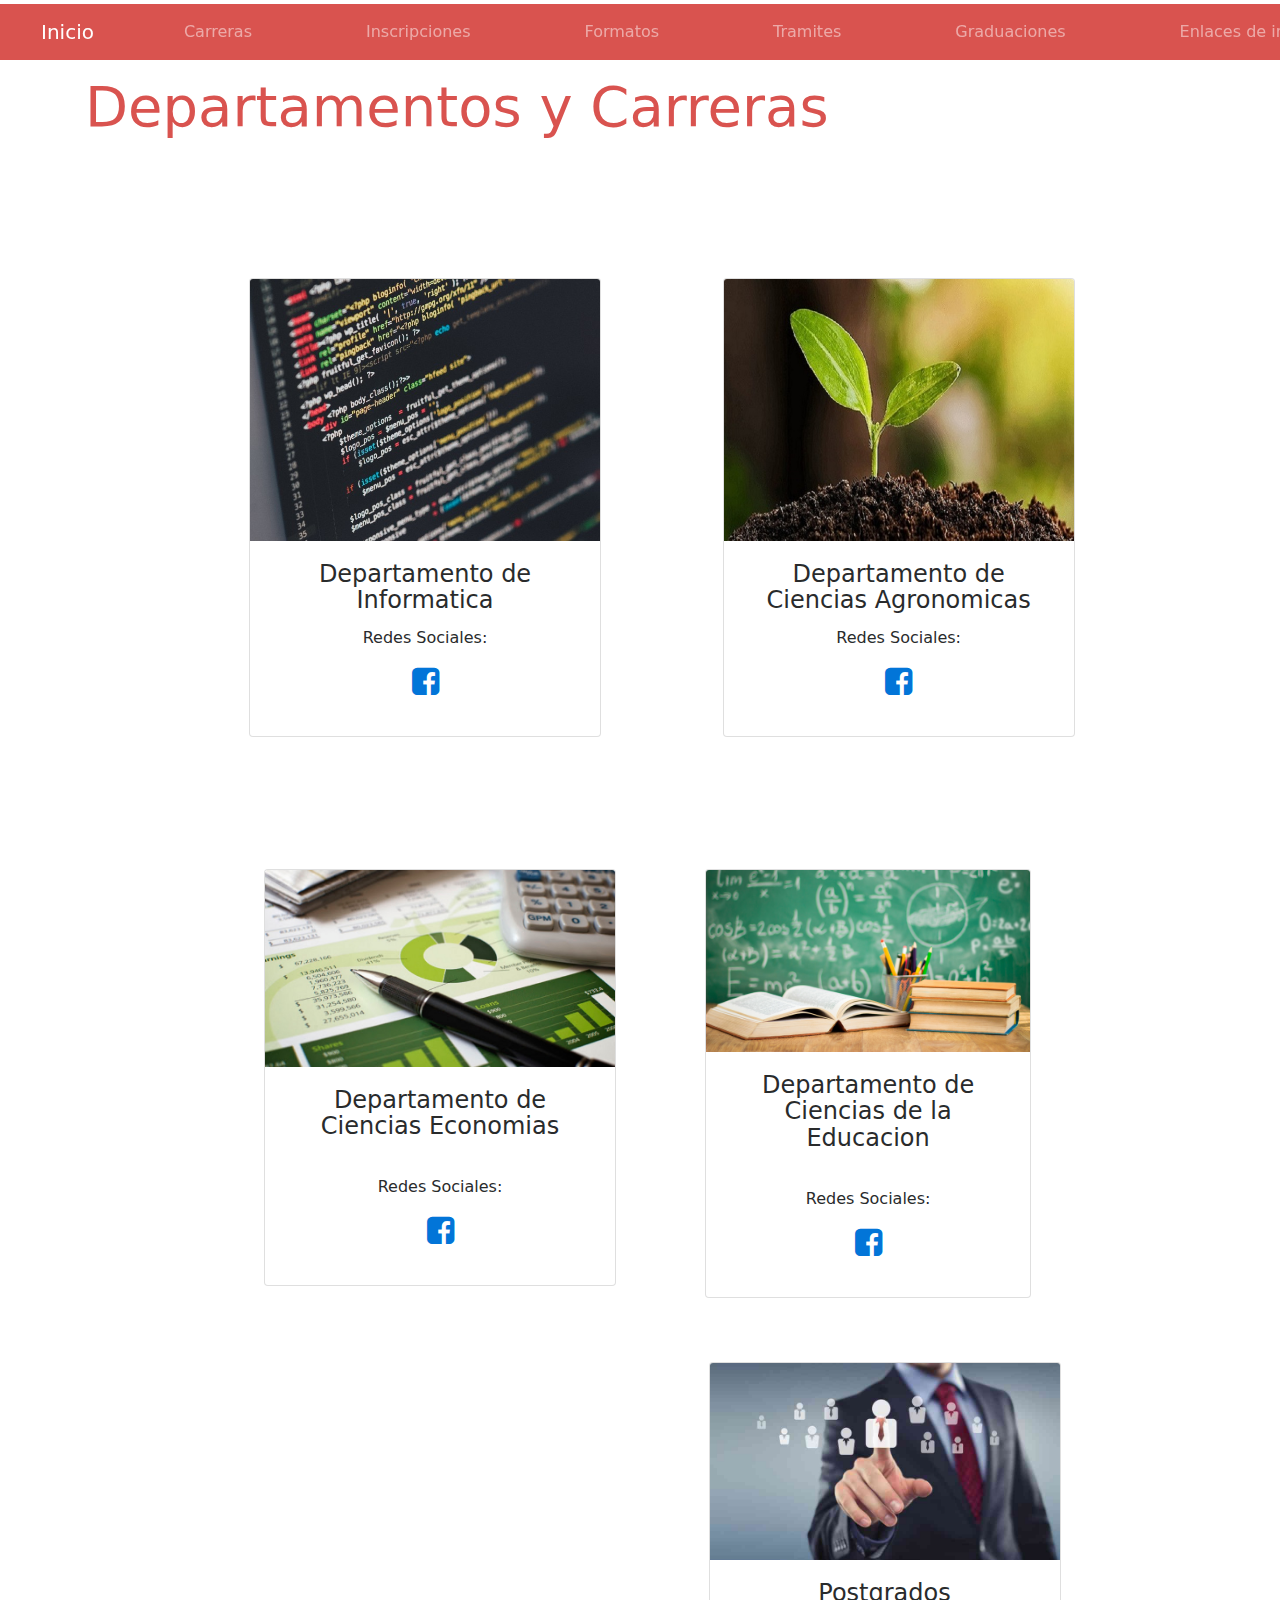
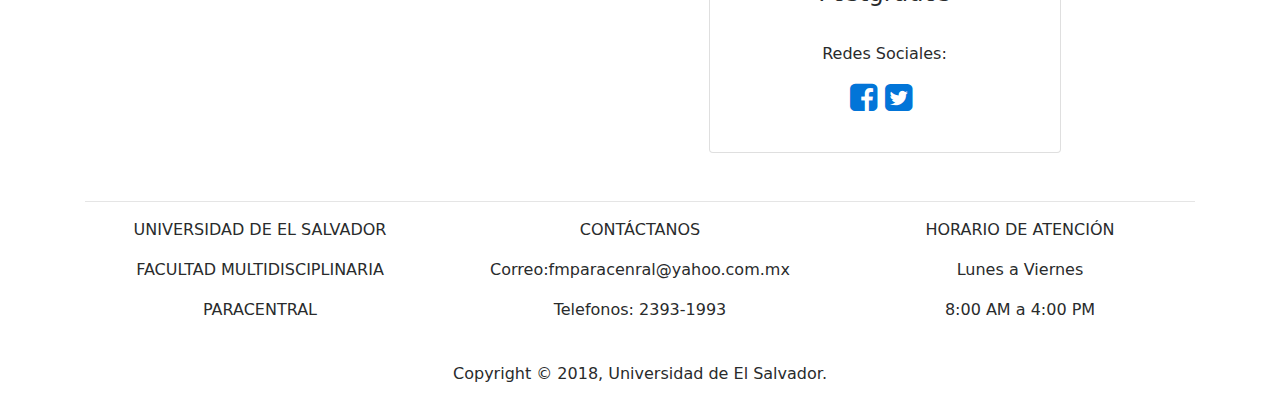
<file: acceso-publico/carreras.html>
<!DOCTYPE html>
<html>
<head>
	<meta charset="utf-8">
	<meta name="viewport" content="width=device-width, initial-scale=1, shrink-to-fit=no">
	<meta http-equiv="X-UA-Compatible" content="IE=edge">
  <link rel="stylesheet" type="text/css" href="../css/css/font-awesome.min.css">
<link rel="stylesheet" href="../css/bootstrap.min.css">
<link rel="stylesheet" href="../css/estilos-extras.css">

<style >
	.slider{

		height: 70vh;
    width: auto;

		background-size: cover;
		background-position: center;
    justify-content: start;
	}
</style>
	<title>Carreras y Departamentos</title>
	<link rel="styleshet" href="">
</head>
<body>
<nav class="navbar navbar-inverse bg-danger navbar-toggleable-sm sticky-top mt-1 " >

  <button class="navbar-toggler navbar-toggler-right" type="button" data-toggle="collapse" data-target="#navbarNavAltMarkup" aria-controls="navbarNavAltMarkup" aria-expanded="false" aria-label="Toggle navigation">
    <span class="navbar-toggler-icon"></span>
  </button>
      <a class="navbar-brand btn btn-outline-azulverdoso ml-2" href="../">
    Inicio
  </a>
  <div class="collapse navbar-collapse" id="navbarNavAltMarkup" >
    
  
      <div class=" d-flex  navbar-nav  text-center justify-content-center ">
 <a class="nav-item nav-link mr-5 btn btn-outline-azulverdoso ml-5" href="carreras.html">Carreras</a>
      <a class="nav-item nav-link mr-5 btn btn-outline-azulverdoso ml-5" href="inscripciones.php">Inscripciones</a>
      <a class="nav-item nav-link mr-5 btn btn-outline-azulverdoso ml-5" href="formatos.php">Formatos</a>
        <a class="nav-item nav-link mr-5 btn btn-outline-azulverdoso ml-5" href="tramites.php">Tramites</a>
      <a class="nav-item nav-link mr-5 btn btn-outline-azulverdoso ml-5" href="graduaciones.php">Graduaciones</a>
      <a class="nav-item nav-link mr-5 btn btn-outline-azulverdoso ml-5" href="enlaces.php">Enlaces de interes</a>
    </div>

</div>  
</nav>
<section class="container mt-2 pt-2 ">
<div class="row"><div class="col-md-9 col-sm-12">
          <h1 class="display-4 text-danger">Departamentos y Carreras</h1>
</div></div>


    
</section>
<div class="container">
<div class="row justify-content-around mt-1">

<section class="container mt-2 pt-2 d-flex justify-content-around">
 

<div class="row mt-5 pt-5 " >
<div class="col-md-5 col-sm-10 col-11 mr-auto mt-3">
<div class="card " style="width: 22rem;">
  <a href="../detalle-carreras/detalle-informatica.php"  target="_blank">
  <img class="card-img-top img-fluid " src="../images/sistemasimg/codigorojorec.jpg" alt="Card image cap">
  </a>
  
  <div class="card-block">
    <h4 class="card-title text-center">Departamento de Informatica</h4>
          <div class="caption  text-center" >
      <p> Redes Sociales: </p>
                        <ul class="list-inline d-flex justify-content-center ">
                            <li ><a href="https://www.facebook.com/groups/SistemasMUPAR/" target="_blank"><i class="fa fa-2x fa-facebook-square"></i></a>
                            </li>

                        </ul> 

                        </div>
  </div>
</div>
  </div>

<div class="col-md-5 col-sm-10 col-12 ml-5 mt-3">
<div class="card " style="width: 22rem;">
  <a href="../detalle-carreras/detalle-ciencias-agronomicas.php"  target="_blank" >
  <img class="card-img-top img-fluid " src="../images/agronomia2.jpg" alt="Card image cap">
  </a>
  
  <div class="card-block">
    <h4 class="card-title text-center">Departamento de Ciencias Agronomicas</h4>
          <div class="caption  text-center" >
      <p> Redes Sociales: </p>

                        <ul class="list-inline d-flex justify-content-center ">
                            <li ><a href="#" target="_blank"><i class="fa fa-2x fa-facebook-square"></i></a>
                            </li>

                        </ul> 

                        </div>
  </div>
</div>
  </div>



</div>



</section>
  
</div>


<div class="row justify-content-around mt-1">
  
<section class="container mt-2 pt-2 d-flex justify-content-around">


<div class="row mt-5 pt-5">
<div class="col-md-5 col-sm-10 col-11 mr-auto mt-3">
<div class="card" style="width: 22rem;">
  <a href="../detalle-carreras/detalle-ciencias-economicas.php"  target="_blank">
  <img class="card-img-top img-fluid " src="../images/finanzas.jpg" alt="Card image cap">
  </a>
  
  <div class="card-block">
    <h4 class="card-title text-center">Departamento de Ciencias Economias</h4>
    <br>
          <div class="caption  text-center" >
      <p> Redes Sociales: </p>
                        <ul class="list-inline d-flex justify-content-center ">
                            <li ><a href="https://www.facebook.com/Agecep-Ues-Fmp-1900739273500187/?hc_ref=ARRZiy8OCDnnjrGGYTreXwjFuqu1b6ZTd-arG7KdCXhJhDgrl-tFQVm7CfxgPQC34zQ" target="_blank"><i class="fa fa-2x fa-facebook-square"></i></a>
                            </li>

                        </ul> 

                        </div>
  </div>
</div>
  </div>
<div class="col-md-5 col-sm-10 col-12 ml-5 mt-3">
  <div class="row">
  <div class="card " style="width: 22rem;">
  <a href="../detalle-carreras/detalle-ciencias-de-la-educacion.php" target="_blank" >
  <img class="card-img-top img-fluid " src="../images/educacion.jpg" alt="Card image cap">
  </a>
  <div class="card-block">
    <h4 class="card-title text-center">Departamento de Ciencias de la Educacion</h4>
      <br>
      <div class="caption  text-center" >
      <p> Redes Sociales: </p>
                        <ul class="list-inline d-flex justify-content-center ">
                            <li ><a href="" target="_blank"><i class="fa fa-2x fa-facebook-square "></i></a>
                            
                            </li>

                        </ul> 
                        </div>
  </div>
</div>

</div>




</div>






</div>
</section>

<section class="container mt-5 pt-2 d-flex justify-content-around">
  
  <div class="col-md-5 col-sm-12 ml-auto mr-4 mt-2">
  <div class="row">
  <div class="card " style="width: 22rem;">
  <a href="../detalle-carreras/detalle-postgrados.php" target="_blank" >
  <img class="card-img-top img-fluid " src="../images/Postgrado.jpg" alt="Card image cap">
  </a>
  <div class="card-block">
    <h4 class="card-title text-center">Postgrados</h4>
      <br>
      <div class="caption  text-center" >
      <p> Redes Sociales: </p>
                        <ul class="list-inline d-flex justify-content-center ">
                            <li class="mr-2" ><a href="https://www.facebook.com/postgradosuesfmp/" target="_blank"><i class="fa fa-2x fa-facebook-square "></i></a>
                            
                            </li>
                            <li class="mr-2"><a href="https://twitter.com/PostgradoFMP" target="_blank"><i class="fa fa-2x fa-twitter-square "></i></a>
                            
                            </li>

                        </ul> 
                        </div>
  </div>
</div>
</div>



</div>
</section>
</div>
 

</div>
       <!-- Footer -->
       <!-- Footer -->
        <footer class="mt-5 container">
        <hr>
            <div class="row">
                <div class="col-lg-4"  style="text-align:center;">
                    <p class="page-header" > UNIVERSIDAD DE EL SALVADOR </p>
                        <P>FACULTAD MULTIDISCIPLINARIA</P> 
                        <p>PARACENTRAL</P>
                      
                </div>
                                <div class="col-lg-4" style="text-align:center;">
                    <p class="page-header" > CONTÁCTANOS</p>
                    <p>Correo:fmparacenral@yahoo.com.mx</p>
                    <p>Telefonos: 2393-1993</p>

                </div>
                                <div class="col-lg-4" style="text-align:center;" >
                    <p class="page-header">HORARIO DE ATENCIÓN</p>
                    <p>Lunes a Viernes</p>
                    <p>8:00 AM  a 4:00 PM</p>
                </div>
            </div>
            <br>
            <div class="row justify-content-center" >
                <p> Copyright © 2018, Universidad de El Salvador.</p>
            </div>
        </footer>

    </div>


</body>
<script src="../js/jquery-3.1.1.min.js" ></script>

<script src="../js/tether-1.4.0.js"></script>

<script src="../js/bootstrap.min.js"></script>
  <script>
    $('.carousel').carousel({
        interval: 3000 //changes the speed
    })
    </script>

</html>
</file>
<file: css/estilos-extras.css>
.letra_pensum{
font-size: 10px;

}


.codigo{ background-color:#84C284 }

.nombre{
background: #757584;
}
.pre-requisito{

}

.btn-outline-azulverdoso {
  color: #ffff;
  background-image: none;
  background-color: transparent;
}
.btn-outline-azulverdoso:hover {
  color: #fff;

  border-color: #76D7C4;
}


.btn2-outline-azulverdoso {
	color: #fff
  background-color: transparent;
  border-color: #76D7C4;
}
.btn2-outline-azulverdoso:hover {
  color: #fff;

  border-color: #76D7C4;
}



.btn-gray {
  color: #fff;
  background-color: #292b2c;
  border-color: #292b2c;
}

.btn-gray:hover {
  color: #fff;
  background-color: #292b2c;
  border-color: #292b2c;
}

.btn-gray:focus, .btn-gray.focus {
  -webkit-box-shadow: 0 0 0 2px rgba(41,43,44,1);
          box-shadow: 0 0 0 2px rgba(41,43,44,1);
}

.btn-gray.disabled, .btn-gray:disabled {
  background-color: #292b2c;
  border-color: #292b2c;
}

.btn-gray:active, .btn-gray.active,
.show > .btn-gray.dropdown-toggle {
  color: #fff;
  background-color: #292b2c;
  background-image: none;
  border-color: #292b2c;
}











.btn-outline-gray{color:#88bd5c;background-image:none;background-color:transparent;border-color:#88bd5c}.btn-outline-gray:hover{color:#fff;background-color:#88bd5c;border-color:#88bd5c}.btn-outline-gray.focus,.btn-outline-gray:focus{-webkit-box-shadow:0 0 0 2px rgba(136, 189, 92, 0.98);box-shadow:0 0 0 2px rgba(136, 189, 92, 0.98)}.btn-outline-gray.disabled,.btn-outline-gray:disabled{color:#88bd5c;background-color:transparent}.btn-outline-gray.active,.btn-outline-gray:active,.show>.btn-outline-gray.dropdown-toggle{color:#fff;background-color:#88bd5c;border-color:#88bd5c}
</file>
